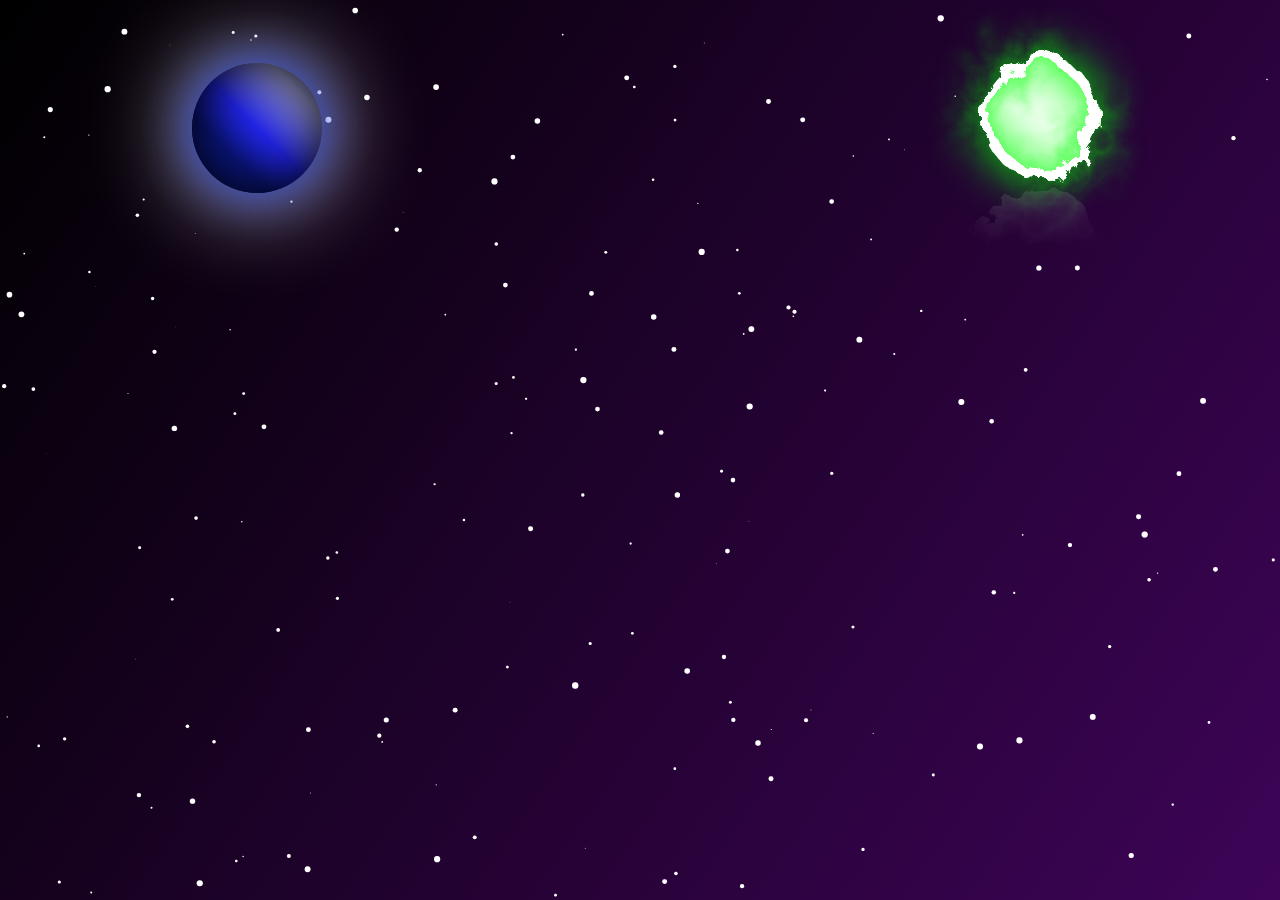
<file: project mainPage.html>
<!DOCTYPE html>
<html lang="en">
<head>
    <meta charset="UTF-8">
    <meta http-equiv="X-UA-Compatible" content="IE=edge">
    <link rel="stylesheet" href="project mainPage.css">
    <meta name="viewport" content="width=device-width, initial-scale=1.0">
    <title>Document</title>
</head>
  <body>
    <div class="circle" id="theCircle"></div>
    <div class="innercircle"> </div>
    <div class="innercircle2"> </div>






   <!-- <svg class="starBox" x="0" y="0">
      <filter id="starShine" x="0" y="0">
        <feGaussianBlur in="SourceGraphic" stdDeviation="3" />
      <circle class="stars" r="20" cx="100%" cy="100%" fill="white" />
    </filter>
    <circle class="stars" r="6" cx="100%" cy="100%" fill="white" filter="url(#starShine)" />
    </svg> -->

   <svg class="noiseFilter">
      <filter id="wavy">
        <feTurbulence x="0" y="0" baseFrequency="0.009" numOctaves="5" seed="2">
          <animate attributeName="baseFrequency" dur="60s" values="0.02;0.005;0.02" repeatCount="indefinite">
        </feTurbulence>
<feDisplacementMap in="SourceGraphic" scale="30" id="displacement">
         </filter>
        </svg>

  </body>
  <script src="project mainPage.js"></script>
</html>
</file>
<file: project mainPage.css>
body{
    background-color: rgb(0, 0, 0); 
    width: 100vw;
    height: 100vh;
    overflow: hidden;
    margin: 0;
  }

  canvas{
    position: absolute;
    left: 0;
    top: 0;
    z-index: -1;
  }

  .circle{
    position: absolute;
    top: 0%;
    right: 20%;
    width: 100px;
    height: 100px;
    filter: url(#wavy); 
    display: flex;
    align-items: center;
    justify-content: center;
  }

  
  .circle::before{
    content: '';
    position: absolute;
    background-color: white;
    width: 100px;
    height: 100px;
    top: 50%;
    left: 50%;
    border: 10px solid #fff;
    border-radius: 50%;
    box-shadow: 0 0 50px #fff, inset 0 0 50px #fff,;
    -webkit-box-reflect: below 10px linear-gradient(transparent, transparent, #0002);
    animation: animated 5s linear infinite;
    z-index: 1;
  }
  
  .circle::after{
    content: '';
    position: absolute;
    background-color: white;
    width: 100px;
    height: 100px;
    border: 10px solid #fff;
    top: 50%;
    left: 50%;
    border-radius: 50%;
    box-shadow: 0 0 50px #0f0, inset 0 0 50px #0f0;
    z-index: 1;
  }
  .circle:nth-child(2):before{
    animation-delay: -2.5s
  }
  
  @keyframes animated {
    0%{box-shadow: 0 0 50px #0f0, inset 0 0 50px #0f0;
    filter: hue-rotate(0deg);}
    20%{box-shadow: 0 0 60px #0f0, inset 0 0 60px #0f0;}
    40%{box-shadow: 0 0 40px #0f0, inset 0 0 40px #0f0;}
    60%{box-shadow: 0 0 80px #0f0, inset 0 0 80px #0f0;}
    80%{box-shadow: 0 0 100px #0f0, inset 0 0 100px #0f0;}
    100%{box-shadow: 0 0 50px #0f0, inset 0 0 50px #0f0;
    filter: hue-rotate(360deg);}
  }
  
  .noiseFilter{
    width: 0;
    height: 0;
  }

  .innercircle1{
    position: absolute;
    background: linear-gradient(to top right, rgb(128, 10, 10) 30%, rgb(189, 30, 30) 50%, rgb(212, 155, 155) 80%);
    width: 100px;
    height: 100px;
    display: flex;
    text-align: center;
    justify-content: center;
    align-items: center;
    top: 15%;
    left: 9%;
    z-index: 3;
    border-radius: 50%;
    overflow: hidden;
    animation: planetBob 14s ease-in-out infinite;
    box-shadow: inset 0 0 30px black, 0 0 50px rgb(224, 37, 37), 0 0 100px rgb(255, 255, 255);
    transition: all 2s;
  }

  .innercircle1:hover{
    filter: hue-rotate(180deg);
  }

  .innercircle2{
    position: absolute;
    background: linear-gradient(to top right, rgb(10, 22, 128) 30%, rgb(33, 36, 228) 50%, rgb(155, 156, 212) 80%);
    width: 130px;
    height: 130px;
    display: flex;
    text-align: center;
    justify-content: center;
    align-items: center;
    top: 7%;
    left: 15%;
    z-index: 3;
    border-radius: 50%;
    overflow: hidden;
    animation: planetBob 20s ease-in-out infinite;
    box-shadow: inset 0 0 50px black, 0 0 50px rgb(37, 65, 224), 0 0 100px rgb(255, 255, 255); 
    transition: all 2s;
  }

  .innercircle2:hover{
    filter: hue-rotate(180deg);
  }

  .innercircle3{
    position: absolute;
    background: linear-gradient(to top right, rgb(128, 67, 10) 30%, rgb(189, 120, 30) 50%, rgb(212, 185, 155) 80%);
    width: 110px;
    height: 110px;
    display: flex;
    text-align: center;
    justify-content: center;
    align-items: center;
    top: 11%;
    left: 23%;
    z-index: 3;
    border-radius: 50%;
    overflow: hidden;
    animation: planetBob 30s ease-in-out infinite;
    box-shadow: inset 0 0 35px black, 0 0 50px rgb(224, 121, 37), 0 0 100px rgb(255, 255, 255); 
    transition: all 2s;
  }

  .innercircle3:hover{
    filter: hue-rotate(180deg);
  }


  @keyframes planetSpin{
    100%{background-position: 100%;
      filter: hue-rotate(360deg);};
  }

  @keyframes planetBob{
    0%{transform: translateY(0px);}
    50%{transform: translateY(75px);}
    100%{transform: translateY(0px);}
  }

  .moon{
    position: absolute;
    background-image: url(moonBackground.jpg);
    width: 60vw;
    height: 100vh;
    bottom: -50vh;
    left: -30vw;
    z-index: 3;
    border-radius: 50%;
    border: 3px transparent black;
    overflow: hidden;
    animation: planetSpin 10s linear infinite alternate;
    box-shadow: 0 0 80px 5px rgb(255, 254, 254), inset 0 0 80px 40px black;
  }

  /*.stars{
    position: absolute;
    border-radius: 50%;
    z-index: 5;
    animation: shootingStars 45s linear infinite;
  } */

  .aboutMeContainer{
    display: none;
    grid-template-columns: 1fr 3fr;
    grid-template-rows: repeat(5, 1fr);
    background-color: rgba(255, 255, 255, 0.15);
    padding: 10px;
    position: absolute;
    overflow: hidden;
    width: 60vw;
    height: 75vh;
    left: 35vw;
    top: 20vh;
    z-index: 5;
    border: 3px solid white;
    border-radius: 12px;
    box-shadow: 0 0 40px rgb(46, 170, 83), 0 0 40px rgb(46, 170, 83);
  }

  .aboutMeContainer::before{
    content: '';
    position: absolute;
    width: 50%;
    height: 100%;
    top: 0;
    left: 0;
    overflow: hidden;
    background: linear-gradient(to left, rgba(255, 255, 255, 0.1), transparent);
    transform: skewX(45deg);
    transition: all 1.5s ease-in-out;
  }

  .aboutMeContainer:hover::before{
    width: 40%;
  }

  .portrait{
    border-radius: 50%;
    border: 4px solid white;
    grid-row-start: 3;
    grid-row-end: 4;
    grid-column-start: 1;
    grid-column-end: 2;
  }

  .aboutMeText{
    text-align: left;
    overflow-y: scroll;
    grid-row-start: 1;
    grid-row-end: 6;
    grid-column-start: 2;
    grid-column-end: 3;
  }

  .title{
    color: white;
    font-size: 3em;
  }

  .subTitle{
    color: white;
    font-size: 2.5em;
  }

  .text{
    color: white;
    font-size: 2em;
  }

  .textList{
    color: white;
    font-size: 1.5em;
  }

  .portfolioContainer{
    display: none;
    flex-direction: column;
    background-color: rgba(255, 255, 255, 0.15);
    padding: 10px;
    position: absolute;
    overflow-y: scroll;
    width: 60vw;
    height: 75vh;
    left: 35vw;
    top: 20vh;
    z-index: 5;
    border: 3px solid white;
    border-radius: 12px;
    box-shadow: 0 0 40px rgb(33, 36, 228), 0 0 40px rgb(33, 36, 228);
  }

  .projectContainer{
    display: grid;
    background-color: rgba(255, 255, 255, 0.3);
    text-align: center;
    align-items: center;
    width: 100%;
    height: 300px;
    grid-template-columns: 1fr 3fr;
    grid-template-rows: repeat(5, 1fr);
    border: 3px solid gray;
    border-radius: 12px;
  }

  .projectImg{
    width: 90%;
    height: auto;
    margin: 5px;
    grid-row-start: 2;
    grid-row-end: 5;
    grid-column-start: 1;
    grid-column-end: 2;
  }

  .projectTitle{
    color: white;
    grid-row-start: 1;
    grid-row-end: 2;
    grid-column-start: 2;
    grid-column-end: 3;
  }

  .projectText{
    color: white;
    grid-row-start: 2;
    grid-row-end: 5;
    grid-column-start: 2;
    grid-column-end: 3;
  }

  .linkBtn{
    width: 40%;
    margin-left: 30%;
    height: auto;
    border: 3px solid black;
    border-radius: 12px;
    grid-row-start: 5;
    grid-row-end: 6;
    grid-column-start: 2;
    grid-column-end: 3;
  }

  .projectLink{
    width: 100%;
    height: auto;
    color: white;
    font-size: 2em;
    text-decoration: none;
  }

  .contactContainer{
    display: none;
    flex-direction: column;
    background-color: rgba(255, 255, 255, 0.15);
    padding: 10px;
    position: absolute;
    overflow: hidden;
    text-align: center;
    width: 60vw;
    height: 75vh;
    left: 35vw;
    top: 20vh;
    z-index: 5;
    border: 3px solid white;
    border-radius: 12px;
    box-shadow: 0 0 40px rgb(189, 120, 30), 0 0 40px rgb(189, 120, 30);
  }

  .contactContainer::before{
    content: '';
    position: absolute;
    width: 50%;
    height: 100%;
    top: 0;
    left: 0;
    overflow: hidden;
    background: linear-gradient(to left, rgba(255, 255, 255, 0.1), transparent);
    transform: skewX(45deg);
    transition: all 1.5s ease-in-out;
  }

  .contactContainer:hover::before{
    width: 40%;
  }



  .contactBtns{
    width: 100%;
    margin-top: auto;
    display: flex;
    justify-content: space-around;
    flex-direction: row;
    z-index: 9;
  }

  /* social media icons */

  .fab {
    background-color: white;
      padding: 20px;
      font-size: 30px;
      width: 30px;
      text-align: center;
      text-decoration: none;
      border-radius: 50%;
      cursor: pointer;
      z-index: 10;
  }

  .fas {
    background-color: white;
      padding: 20px;
      font-size: 30px;
      width: 30px;
      text-align: center;
      text-decoration: none;
      border-radius: 50%;
      cursor: pointer;
      z-index: 10;
  }

  .textBox{
    color: white;
    padding: 3px;
    border-radius: 10px;
    font-family: -apple-system, BlinkMacSystemFont, 'Segoe UI', Roboto, Oxygen, Ubuntu, Cantarell, 'Open Sans', 'Helvetica Neue', sans-serif;
  }

  .text1{
    border: 3px solid #630e02;
    background-color: #ff000083;
  }

  .text2{
    border: 3px solid #030452;
    background-color: #080cf777;
  }

  .text3{
    border: 3px solid #442706;
    background-color: #ef691083;
  }

  @keyframes appearing{
    0%{opacity: 0;
    transform:translateY(-500px);}
    100%{opacity: 1;
      transform:translateY(0px);}
  }

  @keyframes disappearing{
    0%{opacity: 1;
    transform:translateY(0px);}
    100%{opacity: 0;
      transform:translateY(500px);}
  }

  @media screen and (max-width: 480px){


    .innercircle1{
      position: absolute;
      background: linear-gradient(to top right, rgb(128, 10, 10) 30%, rgb(189, 30, 30) 50%, rgb(212, 155, 155) 80%);
      display: flex;
      text-align: center;
      justify-content: center;
      align-items: center;
      left: 10vw;
      height: 1vw;
      width: 80px;
      height: 80px;
      z-index: 3;
      border-radius: 50%;
      overflow: hidden;
      animation: noBobbing 30s ease-in-out infinite;
      box-shadow: inset 0 0 30px black, 0 0 50px rgb(224, 37, 37), 0 0 100px rgb(255, 255, 255);
    }
    .innercircle2{
      position: absolute;
      background: linear-gradient(to top right, rgb(10, 22, 128) 30%, rgb(33, 36, 228) 50%, rgb(155, 156, 212) 80%);
      display: flex;
      text-align: center;
      justify-content: center;
      align-items: center;
      left: 40vw;
      height: 1vw;
      width: 80px;
      height: 80px;
      z-index: 3;
      border-radius: 50%;
      overflow: hidden;
      animation: noBobbing 30s ease-in-out infinite;
      box-shadow: inset 0 0 50px black, 0 0 50px rgb(37, 65, 224), 0 0 100px rgb(255, 255, 255); 
    }

    .innercircle3{
      position: absolute;
      background: linear-gradient(to top right, rgb(128, 67, 10) 30%, rgb(189, 120, 30) 50%, rgb(212, 185, 155) 80%);
      display: flex;
      text-align: center;
      justify-content: center;
      align-items: center;
      left: 70vw;
      height: 1vw;
      width: 80px;
      height: 80px;
      z-index: 3;
      border-radius: 50%;
      overflow: hidden;
      animation: noBobbing 30s ease-in-out infinite;
      box-shadow: inset 0 0 35px black, 0 0 50px rgb(224, 121, 37), 0 0 100px rgb(255, 255, 255); 
      transition: all 2s;
    }

    .textBox{
      width: 60%;
      height: 40%;
      color: white;
      padding: 3px;
      border-radius: 10px;
      font-size: 0.8em;
      font-family: -apple-system, BlinkMacSystemFont, 'Segoe UI', Roboto, Oxygen, Ubuntu, Cantarell, 'Open Sans', 'Helvetica Neue', sans-serif;
    }

    @keyframes noBobbing {
      0%{transform: translateX(0)};
      100%{transform: translateX(0)};
    }

    .moon{
      position: absolute;
      background-image: url(moonBackground.jpg);
      width: 100vw;
      height: 50vh;
      top: 50vh;
      left: 0vw;
      z-index: 3;
      border-radius: 50%;
      border: 3px transparent black;
      overflow: hidden;
      animation: planetSpin 30s linear infinite alternate;
      box-shadow: 0 0 80px 5px rgb(255, 254, 254), inset 0 0 80px 40px black;
    }

    .aboutMeContainer{
      display: none;
      grid-template-columns: 1fr 3fr;
      grid-template-rows: repeat(5, 1fr);
      background-color: rgba(255, 255, 255, 0.15);
      padding: 5px;
      position: absolute;
      overflow: hidden;
      width: 90vw;
      height: 75vh;
      left: 3vw;
      top: 20vh;
      z-index: 5;
      border: 3px solid white;
      border-radius: 12px;
      box-shadow: 0 0 40px rgb(46, 170, 83), 0 0 40px rgb(46, 170, 83);
    }

    .portrait{
      width: 60px;
      height: 60px;
      border-radius: 50%;
      border: 4px solid white;
      grid-row-start: 3;
      grid-row-end: 4;
      grid-column-start: 1;
      grid-column-end: 2;
    }

    .portfolioContainer{
      display: none;
      flex-direction: column;
      background-color: rgba(255, 255, 255, 0.15);
      padding: 5px;
      position: absolute;
      overflow-y: scroll;
      width: 90vw;
      height: 75vh;
      left: 3vw;
      top: 20vh;
      z-index: 5;
      border: 3px solid white;
      border-radius: 12px;
      box-shadow: 0 0 40px rgb(33, 36, 228), 0 0 40px rgb(33, 36, 228);
    }

    .contactContainer{
      display: none;
      flex-direction: column;
      background-color: rgba(255, 255, 255, 0.15);
      padding: 5px;
      position: absolute;
      overflow: hidden;
      text-align: center;
      width: 90vw;
      height: 75vh;
      left: 3vw;
      top: 20vh;
      z-index: 5;
      border: 3px solid white;
      border-radius: 12px;
      box-shadow: 0 0 40px rgb(189, 120, 30), 0 0 40px rgb(189, 120, 30);
    }

    .circle{
      position: absolute;
      top: 25%;
      left: 20%;
      width: 100px;
      height: 100px;
      filter: url(#wavy); 
      display: flex;
      align-items: center;
      justify-content: center;
    }
  
    .circle::before{
      content: '';
      position: absolute;
      background-color: white;
      width: 100px;
      height: 100px;
      top: 50%;
      left: 50%;
      border: 10px solid #fff;
      border-radius: 50%;
      box-shadow: 0 0 50px #fff, inset 0 0 50px #fff,;
      -webkit-box-reflect: below 10px linear-gradient(transparent, transparent, #0002);
      animation: animated 5s linear infinite;
      z-index: 1;
    }
    
    .circle::after{
      content: '';
      position: absolute;
      background-color: white;
      width: 100px;
      height: 100px;
      border: 10px solid #fff;
      top: 50%;
      left: 50%;
      border-radius: 50%;
      box-shadow: 0 0 50px #0f0, inset 0 0 50px #0f0;
      z-index: 1;
    }


    


  }
</file>
